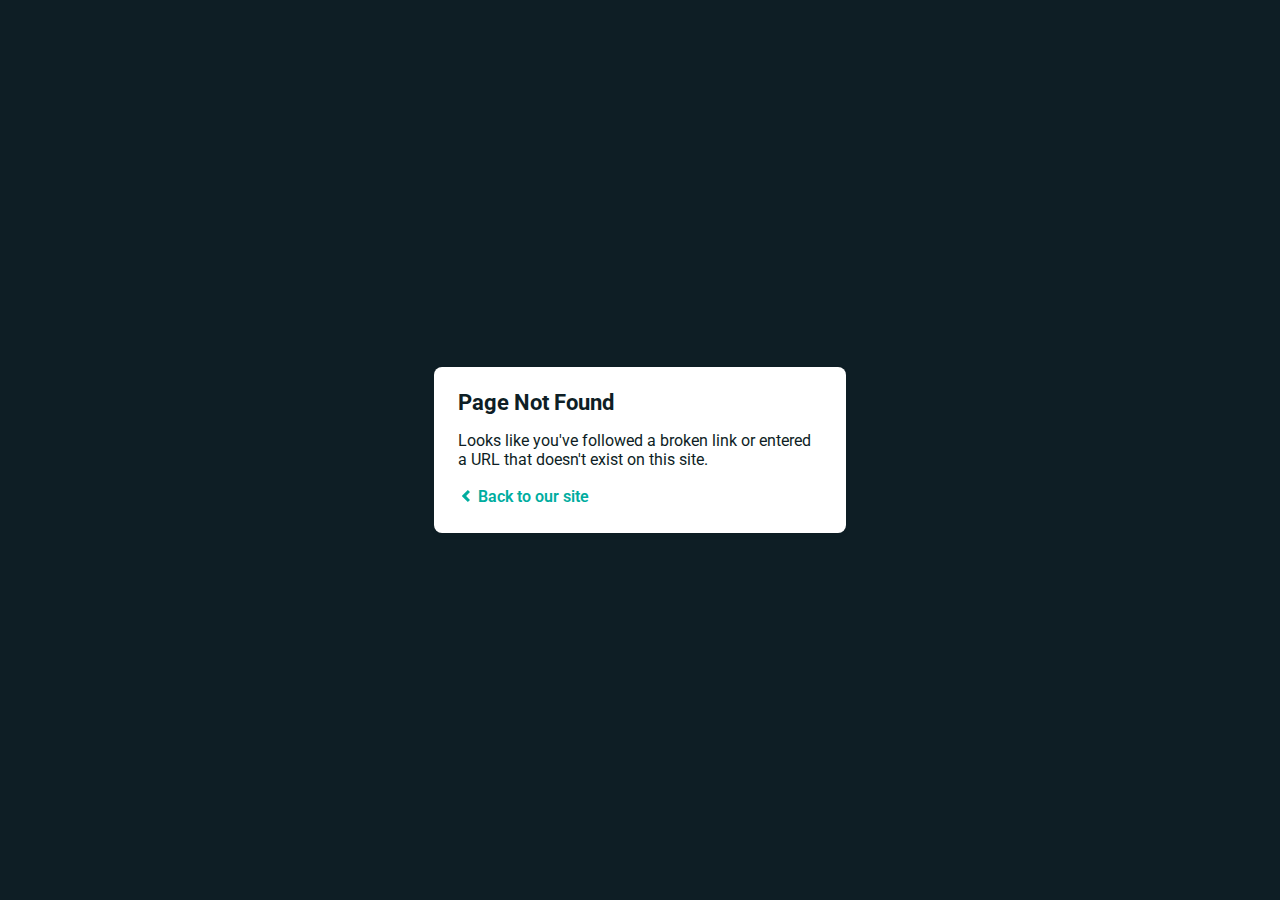
<file: css/font/ytp-regular.html>
<!DOCTYPE html>
<html>
  
<head>
    <meta charset="utf-8">
    <meta name="viewport" content="width=device-width, initial-scale=1.0, maximum-scale=1.0, user-scalable=no">

    <title>Page Not Found</title>
    <link href='https://fonts.googleapis.com/css?family=Roboto:400,700&amp;subset=latin,latin-ext' rel='stylesheet' type='text/css'>
    <style>
    body {
      font-family: -apple-system, BlinkMacSystemFont, "Segoe UI", Roboto, Helvetica, Arial, sans-serif, "Apple Color Emoji", "Segoe UI Emoji", "Segoe UI Symbol";
      background: rgb(14, 30, 37);
      color: white;
      overflow: hidden;
      margin: 0;
      padding: 0;
    }

    h1 {
      margin: 0;
      font-size: 22px;
      line-height: 24px;
    }

    .main {
      position: relative;
      display: flex;
      flex-direction: column;
      align-items: center;
      justify-content: center;
      height: 100vh;
      width: 100vw;
    }

    .card {
      position: relative;
      display: flex;
      flex-direction: column;
      width: 75%;
      max-width: 364px;
      padding: 24px;
      background: white;
      color: rgb(14, 30, 37);
      border-radius: 8px;
      box-shadow: 0 2px 4px 0 rgba(14, 30, 37, .16);
    }

    a {
      margin: 0;
      text-decoration: none;
      font-weight: 600;
      line-height: 24px;
      color: #00ad9f;
    }

    a svg {
      position: relative;
      top: 2px;
    }

    a:hover,
    a:focus {
      text-decoration: underline;
      color: #007A70;
    }

    a:hover svg path{
      fill: #007A70;
    }

    p:last-of-type {
      margin: 0;
    }

    </style>
  </head>
  <body>
    <div class="main">
      <div class="card">
        <div class="header">
          <h1>Page Not Found</h1>
        </div>
        <div class="body">
          <p>Looks like you've followed a broken link or entered a URL that doesn't exist on this site.</p>
          <p>
            <a id="back-link" href="../../index.html">
              <svg xmlns="http://www.w3.org/2000/svg" width="16" height="16" viewBox="0 0 16 16">
                <path fill="#00ad9f" d="M11.9998836,4.09370803 L8.55809517,7.43294953 C8.23531459,7.74611298 8.23531459,8.25388736 8.55809517,8.56693769 L12,11.9062921 L9.84187871,14 L4.24208544,8.56693751 C3.91930485,8.25388719 3.91930485,7.74611281 4.24208544,7.43294936 L9.84199531,2 L11.9998836,4.09370803 Z"/>
              </svg>
              Back to our site
             </a>
          </p>
        </div>
      </div>
    </div>
    <script>
      (function() {
        if (document.referrer && document.location.host && document.referrer.match(new RegExp("^https?://" + document.location.host))) {
          document.getElementById("back-link").setAttribute("href", document.referrer);
        }
      })();
    </script>
  </body>

</html>
</file>
